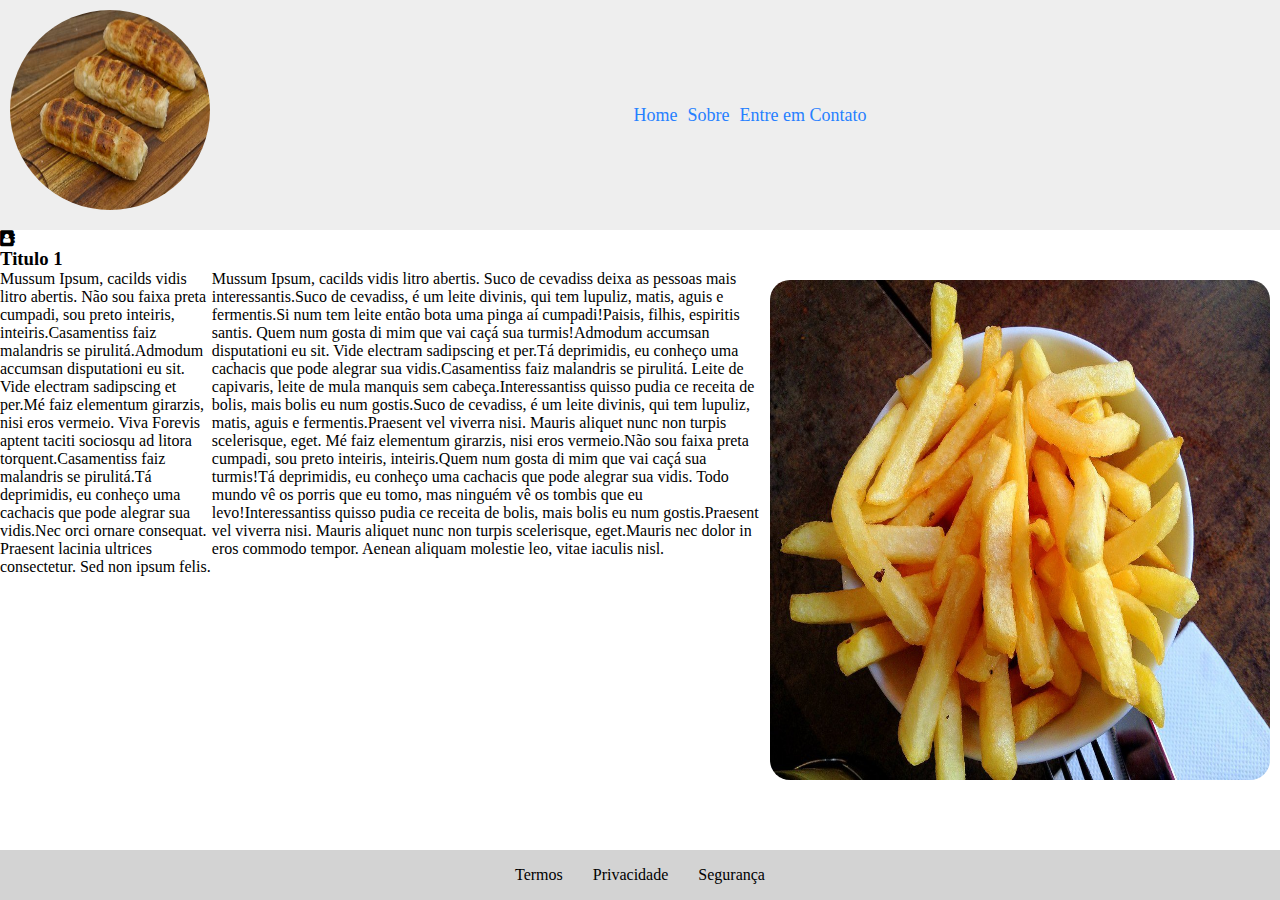
<file: index.html>
<!DOCTYPE html>
<html lang="en">

<head>
    <meta charset="UTF-8">
    <meta http-equiv="X-UA-Compatible" content="IE=edge">
    <meta name="viewport" content="width=device-width, initial-scale=1.0">
    <title>Aula 1.2</title>
    <link rel="icon" href="./images/batata.png" type="image/icon type">
    <link rel="stylesheet" type="text/css" href="./styles/index.css" media="screen" />
    <link rel="stylesheet" type="text/css" href="./styles/font-awesome-4.7.0/css/font-awesome.css" media="screen" />
</head>

<body>
    <header id="header">
        <img class="logo-header" src="./images/paodealho.png" />
        <ul class="menu remove-ul-padding">
            <li class="menu-item">
                <a href="./index.html">Home</a>
            </li>
            <li class="menu-item">
                <a href="./sobre.html">Sobre</a>
            </li>
            <li class="menu-item">
                <a href="./contato.html">Entre em Contato</a>
            </li>
        </ul>
    </header>
    <i class="fa fa-address-book" aria-hidden="true"></i>
    <main>
        <div>
            <h3>Titulo 1</h3>
            <div class="section-1">
                <p>
                    Mussum Ipsum, cacilds vidis litro abertis. Não sou faixa preta cumpadi, sou preto inteiris, inteiris.Casamentiss faiz malandris se pirulitá.Admodum accumsan disputationi eu sit. Vide electram sadipscing et per.Mé faiz elementum girarzis, nisi eros vermeio.

Viva Forevis aptent taciti sociosqu ad litora torquent.Casamentiss faiz malandris se pirulitá.Tá deprimidis, eu conheço uma cachacis que pode alegrar sua vidis.Nec orci ornare consequat. Praesent lacinia ultrices consectetur. Sed non ipsum felis.
                </p>
                <p>
                    Mussum Ipsum, cacilds vidis litro abertis. Suco de cevadiss deixa as pessoas mais interessantis.Suco de cevadiss, é um leite divinis, qui tem lupuliz, matis, aguis e fermentis.Si num tem leite então bota uma pinga aí cumpadi!Paisis, filhis, espiritis santis.

Quem num gosta di mim que vai caçá sua turmis!Admodum accumsan disputationi eu sit. Vide electram sadipscing et per.Tá deprimidis, eu conheço uma cachacis que pode alegrar sua vidis.Casamentiss faiz malandris se pirulitá.

Leite de capivaris, leite de mula manquis sem cabeça.Interessantiss quisso pudia ce receita de bolis, mais bolis eu num gostis.Suco de cevadiss, é um leite divinis, qui tem lupuliz, matis, aguis e fermentis.Praesent vel viverra nisi. Mauris aliquet nunc non turpis scelerisque, eget.

Mé faiz elementum girarzis, nisi eros vermeio.Não sou faixa preta cumpadi, sou preto inteiris, inteiris.Quem num gosta di mim que vai caçá sua turmis!Tá deprimidis, eu conheço uma cachacis que pode alegrar sua vidis.

Todo mundo vê os porris que eu tomo, mas ninguém vê os tombis que eu levo!Interessantiss quisso pudia ce receita de bolis, mais bolis eu num gostis.Praesent vel viverra nisi. Mauris aliquet nunc non turpis scelerisque, eget.Mauris nec dolor in eros commodo tempor. Aenean aliquam molestie leo, vitae iaculis nisl.

                </p>
                <img class="img-section-1" src="./images/batatafrita.png"/>
            </div>
        </div>
    </main>
    <footer>
        <ul class="footer-menu remove-ul-padding">
            <li class="footer-menu-item">
                Termos
            </li>
            <li class="footer-menu-item">
                Privacidade
            </li>
            <li class="footer-menu-item">
                Segurança
            </li>
        </ul>
    </footer>
</body>

</html>
</file>
<file: styles/index.css>
* {
    margin: 0px;
    padding: 0px;
    border: 0px;
}


main {
    margin-bottom: 50px;
}

footer {
    position: fixed;
    bottom: 0px;
    background-color: lightgray;
    width: 100%;
    height: 50px;
}


ul {
    margin-block-start: 1em;
    margin-block-end: 1em;
    margin-inline-start: 0px;
    margin-inline-end: 0px;
    padding-inline-start: 40px;
}

a {
    color: #2680ff;
    text-decoration: none;
    font-size: 18px;
    transition: ease-in-out 100ms;
}

a:hover {
    color: purple;
    font-size: 22px;
}

#header {
    background-color: rgb(238, 238, 238);
    display: flex;
    align-items: center;
}

.remove-ul-padding {
    padding: 0px;
}

.logo-header {
    width: 200px;
    height: 200px;
    border-radius: 360px;
    margin: 10px;
    margin-bottom: 20px;
}

.menu {
    display: flex;
    justify-content: center;
    list-style-type: none;
    flex-grow: 2;
}

.menu-item {
    margin-right: 10px;
}

.menu-item:last-child {
    margin-right: 0px;
}

.section-1 {
    display: flex;
}

.img-section-1 {
    width: 500px;
    height: 500px;
    border-radius: 20px;
    margin: 10px;
    margin-bottom: 20px;
}

.footer-menu {
    display: flex;
    align-items: center;
    justify-content: center;
    list-style-type: none;
}

.footer-menu-item {
    margin-right: 30px;
}

.footer-menu-item:last-child {
    margin-right: 0px;
}
</file>
